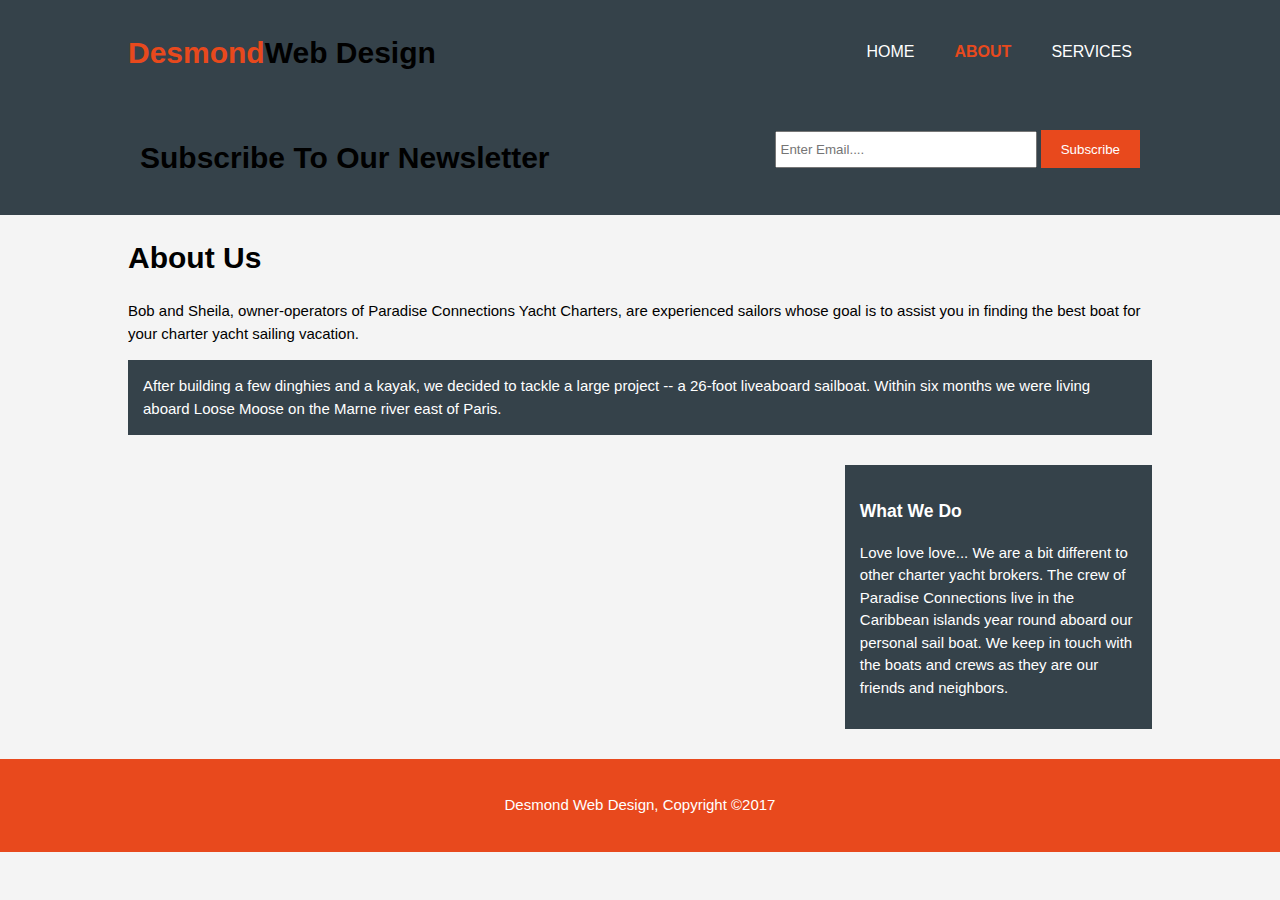
<file: about.html>
<!DOCTYPE html>
<html lang="en">
<head>
    <meta charset="UTF-8">
    <meta http-equiv="X-UA-Compatible" content="IE=edge">
    <meta name="viewport" content="width=device-width, initial-scale=1.0">
    <link rel="stylesheet" href="style.css">
    <title>Desmond Web Design | About</title>
</head>
<body>
    <header>
        <div class = "container">
            <div id="branding">
                <h1><span class="highlight">Desmond</span>Web Design</h1>
            </div>
            <nav>
         <ul>
             <li><a href = "home.html">Home</a></li>
             <li class="current"><a href = "about.html">About</a></li>
             <li><a href = "services.html">Services</a></li>
            </ul>
            </nav>
        </div>
    </header>

            <section id="newsletter">
            <div class = "container">
                <h1>Subscribe To Our Newsletter</h1>
                <form>
                    <input type="email" placeholder="Enter Email....">
                    <button type="submit" class="button_1">Subscribe</button>
                </form>
            </div>
            </section>

    <section id="main">
        <div class="container">
          <article id="main.col">
              <h1 class="page.title">About Us</h1>
              <p>Bob and Sheila, owner-operators of Paradise Connections Yacht Charters, are experienced sailors whose goal is to assist you in finding the best boat for your charter yacht sailing vacation.
              </p>
              <p class="dark">After building a few dinghies and a kayak, we decided to tackle a large project -- a 26-foot liveaboard sailboat. Within six months we were living aboard Loose Moose on the Marne river east of Paris.</p>
          </article>

          <aside id="sidebar">
              <div class="dark">
              <h3>What We Do</h3>
              <p>Love love love... We are a bit different to other charter yacht brokers. The crew of Paradise Connections live in the Caribbean islands year round aboard our personal sail boat. We keep in touch with the boats and crews as they are our friends and neighbors.</p>
            </div>
          </aside>
        </div>
    </section>
    <footer>
        <p>Desmond Web Design, Copyright &copy;2017</p>
    </footer>
</body>
</html>
</file>
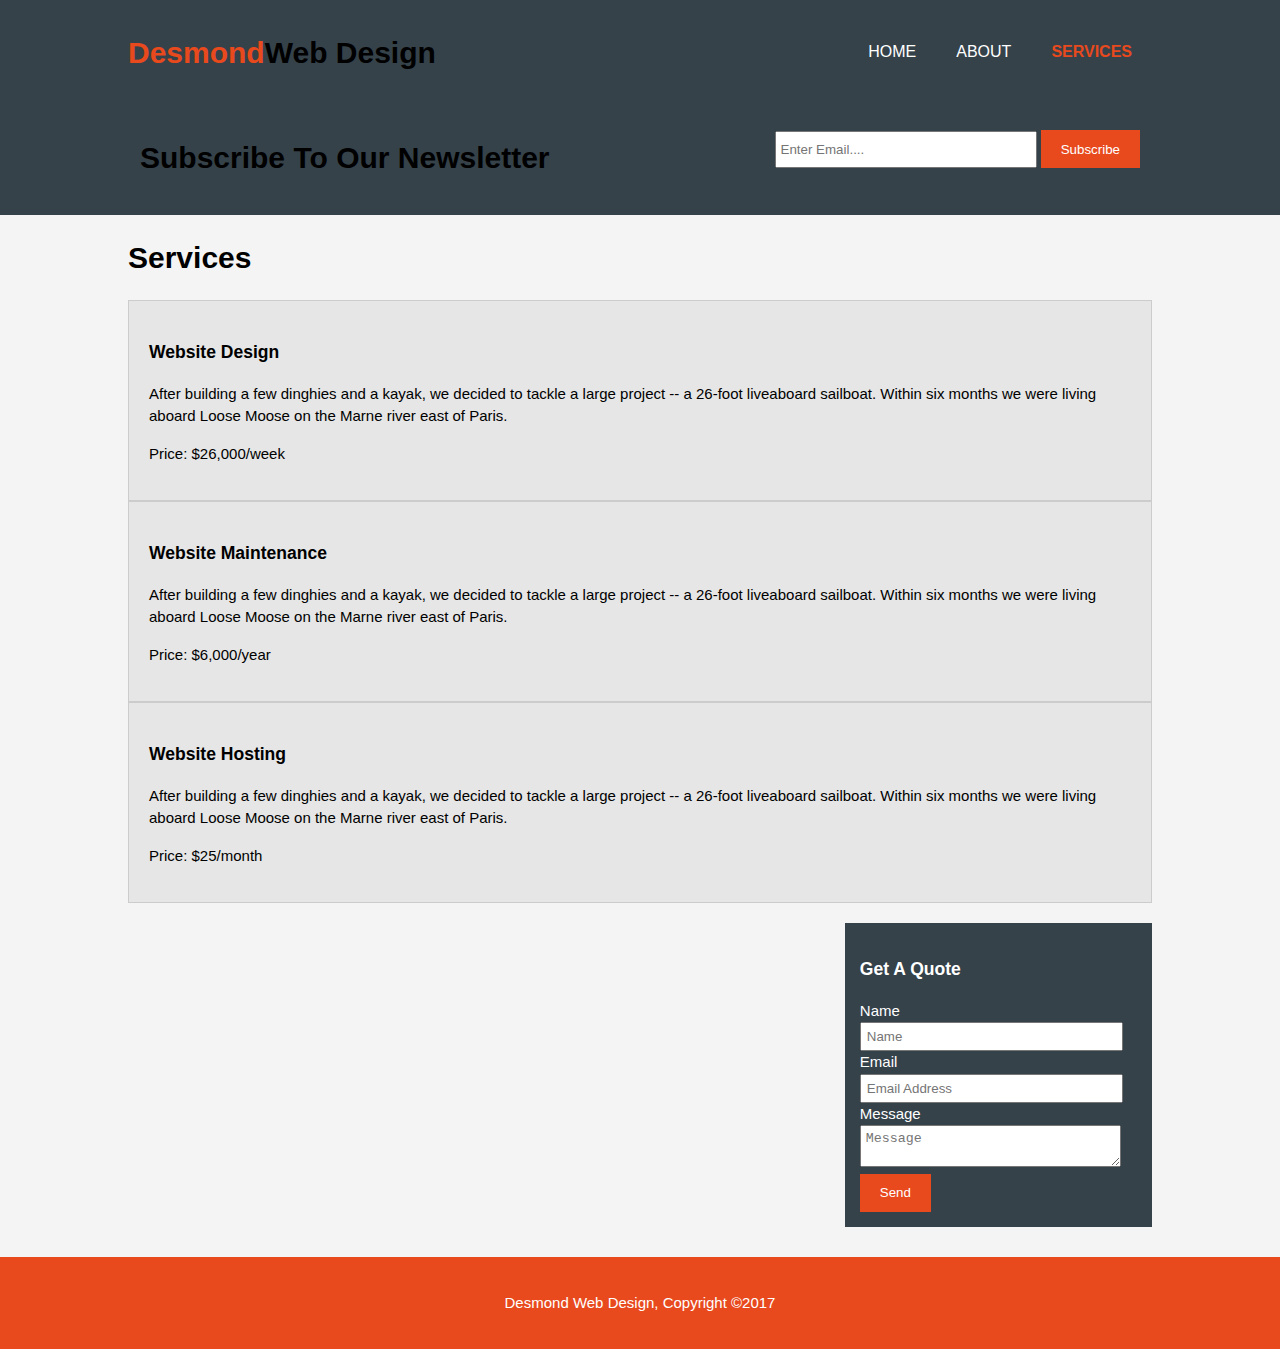
<file: services.html>
<!DOCTYPE html>
<html lang="en">
<head>
    <meta charset="UTF-8">
    <meta http-equiv="X-UA-Compatible" content="IE=edge">
    <meta name="viewport" content="width=device-width, initial-scale=1.0">
    <link rel="stylesheet" href="style.css">
    <title>Desmond Web Design | Services</title>
</head>
<body>
    <header>
        <div class = "container">
            <div id="branding">
                <h1><span class="highlight">Desmond</span>Web Design</h1>
            </div>
            <nav>
         <ul>
             <li><a href = "home.html">Home</a></li>
             <li><a href = "about.html">About</a></li>
             <li class="current"><a href = "services.html">Services</a></li>
            </ul>
            </nav>
        </div>
    </header>

            <section id="newsletter">
            <div class = "container">
                <h1>Subscribe To Our Newsletter</h1>
                <form>
                    <input type="email" placeholder="Enter Email....">
                    <button type="submit" class="button_1">Subscribe</button>
                </form>
            </div>
            </section>

    <section id="main">
        <div class="container">
          <article id="main.col">
              <h1 class="page.title">Services</h1>
              <ul id="services">
                  <li>
                      <h3>Website Design</h3>
                      <p>After building a few dinghies and a kayak, we decided to tackle a large project -- a 26-foot liveaboard sailboat. Within six months we were living aboard Loose Moose on the Marne river east of Paris.</p>
                      <p>Price: $26,000/week</p>
                  </li>
                  <li>
                    <h3>Website Maintenance</h3>
                    <p>After building a few dinghies and a kayak, we decided to tackle a large project -- a 26-foot liveaboard sailboat. Within six months we were living aboard Loose Moose on the Marne river east of Paris.</p>
                    <p>Price: $6,000/year</p>
                </li>
                <li>
                    <h3>Website Hosting</h3>
                    <p>After building a few dinghies and a kayak, we decided to tackle a large project -- a 26-foot liveaboard sailboat. Within six months we were living aboard Loose Moose on the Marne river east of Paris.</p>
                    <p>Price: $25/month</p>
                </li>
              </ul>
          </article>

          <aside id="sidebar">
              <div class="dark">
              <h3>Get A Quote</h3>
              <form class="quote">
                  <div>
                      <label>Name</label><br>
                      <input type="text" placeholder="Name">
                  </div>
                  <div>
                      <label>Email</label><br>
                      <input type="email" placeholder="Email Address">
                  </div>
                  <div>
                      <label>Message</label><br>
                      <textarea placeholder="Message"></textarea>
                  </div>
                  <button class="button_1" type="submit">Send</button>
              </form>
              
            </div>
          </aside>
        </div>
    </section>
    <footer>
        <p>Desmond Web Design, Copyright &copy;2017</p>
    </footer>
</body>
</html>
</file>
<file: style.css>
body{
   font: 15px/1.5 Arial,Helvetica,sans-serif;
   padding: 0;
   margin: 0;
   background-color: #f4f4f4;
}
/* Global */
.container{
    width: 80%;
    margin: auto;
    overflow: hidden;
    color: #000;
    
}

ul{
    margin: 0;
    padding: 0;
}
.button_1{
    height: 38px;
    background: #e8491d;
    border:0;
    padding-left:  20px;
    padding-right: 20px;
    color: #fff;
}

.dark{
    padding: 15px;
    background:#35424a;
    color:#ffffff;
    margin-top:10px;
    margin-bottom:10px;
}
/* Header */
header {
    background:#35424a;
    color:#fff;
    padding-top: 30px;
    min-height: 70px;
    border-bottom: e8491d 3px solid;
}
header a{
    color:#fff;
    text-decoration: none;
    text-transform: uppercase;
    font-size: 16px;
}

header li{
    float: left;
    display: inline;
    padding:0 20px 0 20px;
}
header #branding {
    float: left;
}
header #branding h1 {
    margin: 0;
}

header nav{
    float: right;
    margin-top: 10px;
}
header .highlight, header .current a{
    color: #e8491d;
    font-weight:bold;
}

header a:hover{
    color: #cccccc;
    font-weight: bold;
}
/* Showcase */
#showcase {
    min-height: 400px;
    background:url('../img/showcase.jpg')no-repeat 0 -400px;

text-align: center;
color:#ffffff;
}
#showcase h1{
    margin-top:100px;
    font: size 55px;
    margin: bottom 10px;
}
#showcase p{
    font: size 20px;
}

/*Newsletter*/
#newsletter{
    padding: 15px;
    color: #ffffff;
    background:#35424a;
}
#newsletter h1 {
    float:left;
}

#newsletter form {
    float:right;
    margin-top:15px;
}
#newsletter input[type="email"] {
    padding: 4px;
    height: 25px;
    width: 250px;
}

/*Boxes */
#boxes {
    margin-top:  20px;
}
#boxes .box{
    float: left;
    text-align: center;
    width: 30%;
    padding:10px;
}

#boxes .box img{
    width:90px;
}
/* Sidebar */
aside#sidebar{
    float:right;
    width:30%;
    margin-top:10px;
}
aside#sidebar .quote input, aside#sidebar .quote textarea{
    width:90%;
    padding: 5px;
}

/* Main.col */
article#main.col{
    float:left;
    width:65%;
}

/*Services*/
ul#services li{
    list-style: none;
    padding: 20px;
    border:#cccccc solid 1px;
    margin: bottom 5px;
    background: #e6e6e6;
}
footer{
    padding: 20px;
    margin-top: 20px;
    color: #fff;
    background-color: #e8491d;
    text-align: center;
}
/*Media Queries*/
@media(max-width:768px){
    header #branding,
    header nav,
    header nav li,
    #newsletter h1,
    #newsletter form,
    #boxes .box,
    article#main-col,
    aside#sidebar{
        float: none;
        text-align: center;
        width: 100%;
    }

    header{
        padding-bottom:20px;
    }

    #showcase h1 {
        margin-top:40px;
    }

    #newsletter button, .quote button{
        display:block;
        width:100%;
    }

    #newsletter form input[type="email"]{
        width:100%;
        margin-bottom:5px;
    }
}
</file>
